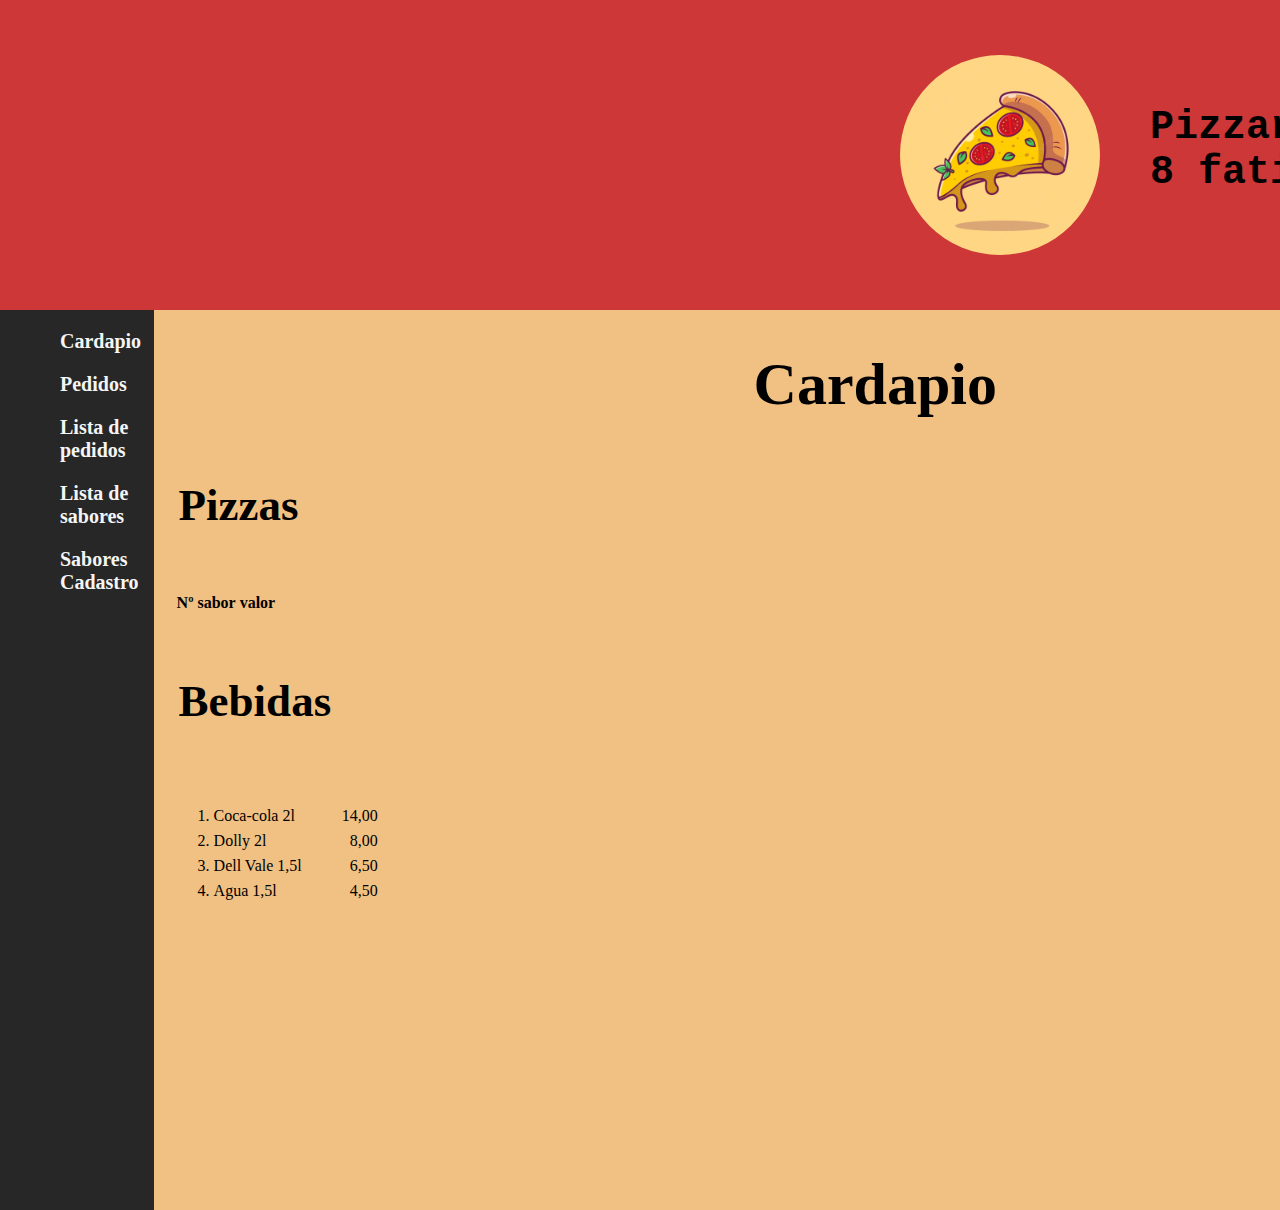
<file: index.HTML>
<!DOCTYPE html>
<html lang="en">
<head>
    <meta charset="UTF-8">
    <meta http-equiv="X-UA-Compatible" content="IE=edge">
    <meta name="viewport" content="width=device-width, initial-scale=1.0">
    <title>Pizzaria</title>
    <link rel="stylesheet" href="page-principal.css">
</head> 
<header>
    <nav id="topo">
        <img src="logo pizza" alt="pizzaria 8 fatias" id="logo"> 
        <h3 id="titulo-logo">Pizzaria 8 fatias</h3>
    </nav>
</header>
<body>
 <div id="corpo">
    <div id="menu">
      <ul id="lista">
        <li><a href="index.HTML">Cardapio</a></li> 
        <li><a href="pedidos.html">Pedidos</a> </li> 
        <li> <a href="lista-pedidos.html">Lista de pedidos</a></li>
        <li><a href="lista-de-sabores.html">Lista de sabores</a></li>
        <li><a href="lista-sabores-tabela.html">Sabores Cadastro</a></li>
      </ul>
    </div>
      <div id="cardapio">
        <h1 id="cabeca">Cardapio</h1>
        <h4>Pizzas</h4>
        <div class="catalogo">
          <div class="produtos">
            <table id="table">
              <thead>
                <tr id="colunas">
                  <th scope="col">Nº</th>
                  <th scope="col">sabor</th>
                  <th scope="col">valor</th>
                </tr>
              </thead>
              <tbody id="pizzas">
                
              </tbody>
            </table>
          </div>
        </div>
        <h4>Bebidas</h4>
        <div class="catalogo">
          <div class="produtos">
            <ol>
            <li>Coca-cola 2l</li>
              <li>Dolly 2l</li>
              <li>Dell Vale 1,5l</li>
              <li>Agua 1,5l</li>
            </ol>
          </div>       
          <div class="preco">
            <ul>
              <li>14,00</li>
              <li>8,00</li>
              <li>6,50</li>
              <li>4,50</li>
            </ul>
          </div>
        </div>
      </div>
  </div>    
</body>
<script src="page-principal.js"></script>
</html>
</file>
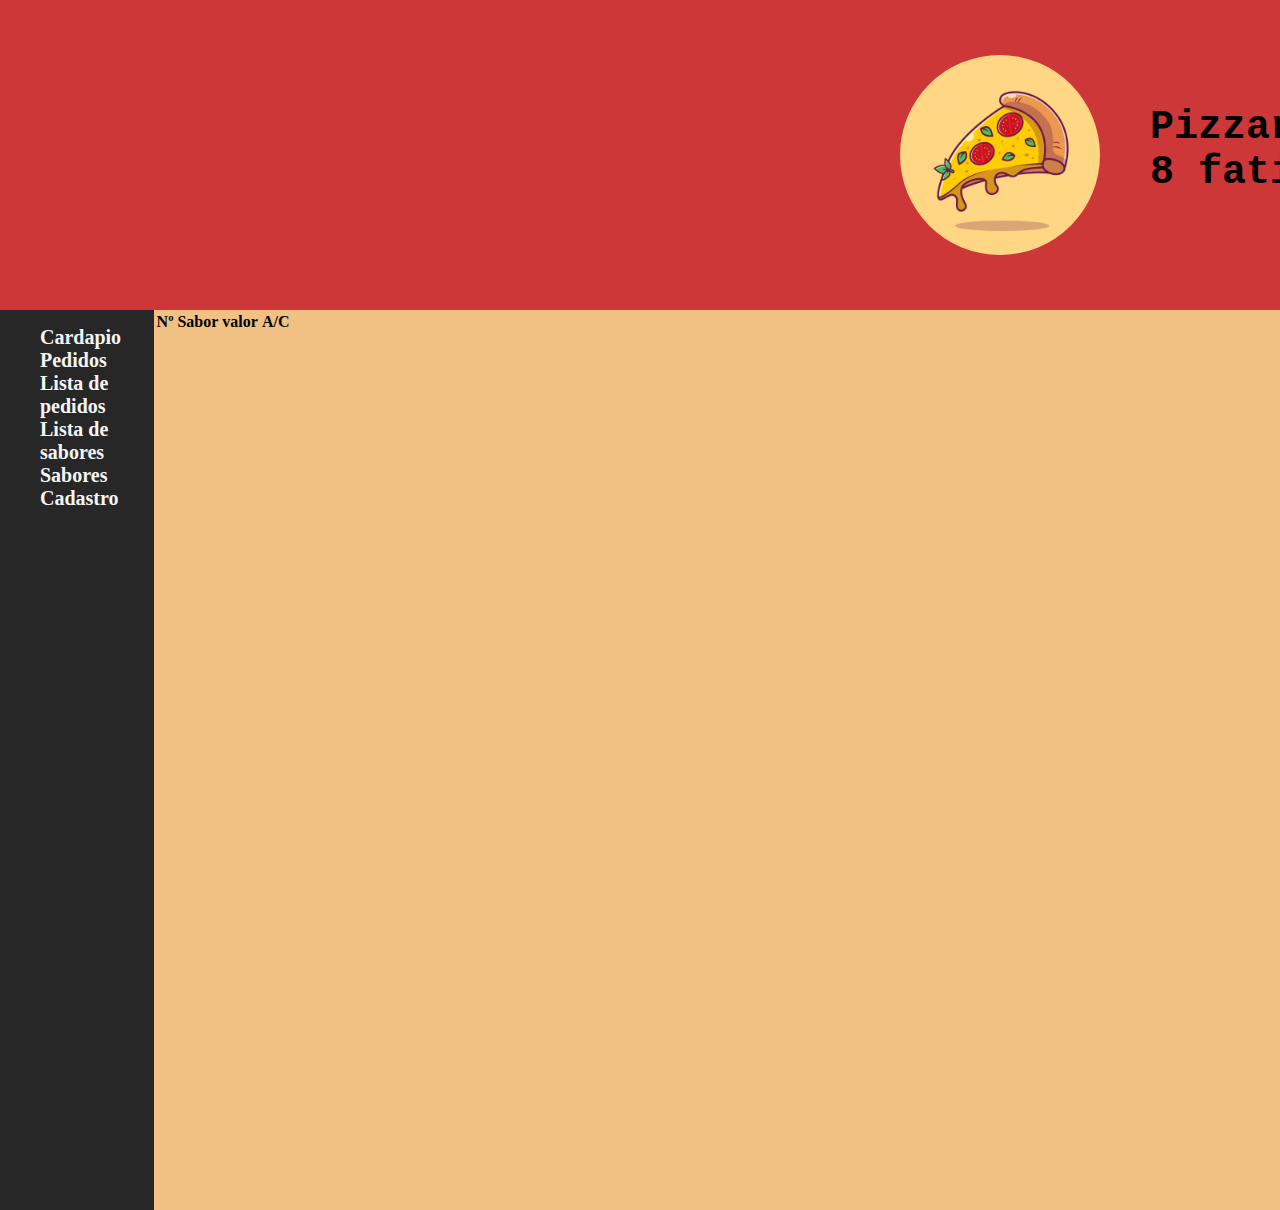
<file: lista-de-sabores.html>
<!DOCTYPE html>
<html lang="en">

<head>
    <meta charset="UTF-8">
    <meta http-equiv="X-UA-Compatible" content="IE=edge">
    <meta name="viewport" content="width=device-width, initial-scale=1.0">
    <link rel="stylesheet" href="lista-de-sabores.css">
    <title>sabores</title>
</head>

<body>
    <header>
        <nav id="topo">
            <img src="logo pizza" alt="pizzaria 8 fatias" id="logo">
            <h3 id="titulo-logo">Pizzaria 8 fatias</h3>
        </nav>
    </header>
    <div id="corpo">
        <div id="menu">
            <ul id="lista">
                <li><a href="index.HTML">Cardapio</a></li> 
                <li><a href="pedidos.html">Pedidos</a> </li> 
                <li> <a href="lista-pedidos.html">Lista de pedidos</a></li>
                <li><a href="lista-de-sabores.html">Lista de sabores</a></li>
                <li><a href="lista-sabores-tabela.html">Sabores Cadastro</a></li>
            </ul>
        </div>
        
        <div>
            <table>
                <thead>

                    <tr>
                        <th scope="col">Nº</th>
                        <th scope="col">Sabor</th>
                        <th scope="col">valor</th>
                        <th scope="col">A/C</th>
                    </tr>
                </thead>
                <tbody id="inserirTabela">

                </tbody>
            <!-- </table>
            <div id="tabela">
                <ul id="saboresPizza">
                    <li class="saboresNomes">Mussarela</li>
                    <li class="saboresNomes">Calabresa</li>
                    <li class="saboresNomes">Bauru</li>
                    <li class="saboresNomes">Portuguesa</li>
                    <li class="saboresNomes">Atum</li>
                    <li class="saboresNomes">Frango c/ Queijo</li>
                    <li class="saboresNomes">Toscana</li>
                    <li class="saboresNomes">Marguerita</li>
                    <li class="saboresNomes">Quatro Queijo</li>
                </ul>

                <ul id="valoresPizza">
                    <li>35,00</li>
                    <li>40,00</li>
                    <li>45,00</li>
                    <li>35,00</li>
                    <li>50,00</li>
                    <li>39,00</li>
                    <li>40,00</li>
                    <li>50,00</li>
                    <li>30,00</li>
                </ul>

            </div>
        </div> -->
        <script src="lista-de-sabores.js"></script>
</body>

</html>
</file>
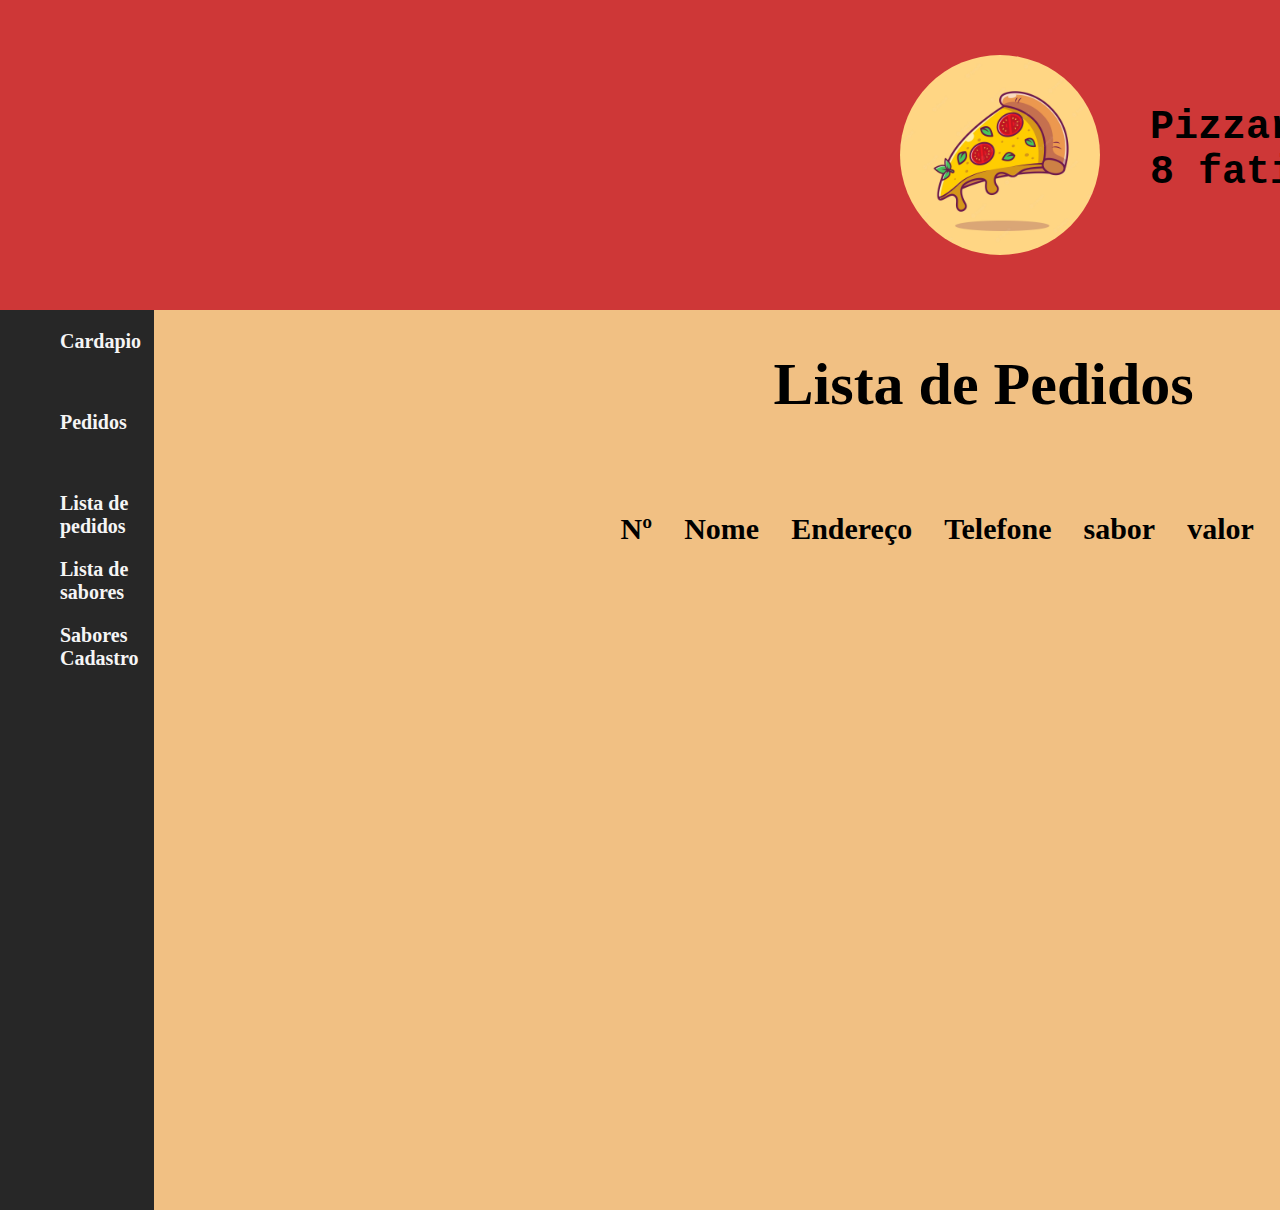
<file: lista-pedidos.html>
<!DOCTYPE html>
<html lang="en">
<head>
    <meta charset="UTF-8">
    <meta http-equiv="X-UA-Compatible" content="IE=edge">
    <meta name="viewport" content="width=device-width, initial-scale=1.0">
    <link rel="stylesheet" href="lista-pedidos.css">
    <title>Lista de pedidos</title>
</head>
<body>
  <header>
      <nav id="topo">
          <img src="logo pizza" alt="pizzaria 8 fatias" id="logo"> 
          <h3 id="titulo-logo">Pizzaria 8 fatias</h3>
      </nav>
  </header>
  <div id="corpo">
      <div id="menu">
          <ul id="lista">
            <li><a href="index.HTML">Cardapio</a></li> <br>
            <li><a href="pedidos.html">Pedidos</a> </li> <br>
            <li> <a href="lista-pedidos.html">Lista de pedidos</a></li>
            <li><a href="lista-de-sabores.html">Lista de sabores</a></li>
            <li><a href="lista-sabores-tabela.html">Sabores Cadastro</a></li>
          </ul>
      </div>
      <div id="listaDePedidos">
          <h1>Lista de Pedidos</h1>
            <br>
            <br>
        
          <table class="table">
            <thead>
              <tr id="colunas">
                <th scope="col">Nº</th>
                <th scope="col">Nome</th>
                <th scope="col">Endereço</th>
                <th scope="col">Telefone</th>
                <th scope="col">sabor</th>
                <th scope="col">valor</th>
                <th scope="col">Status</th>
                <th scope="col">Confirmação</th>
                <th scope="col">A/C </th>
              </tr>
            </thead>
            <tbody id="corpo1">
              
            </tbody>
          </table>
        </div>
  </div>       
  <script src="lista-pedidos.js"></script>

</body>
</html>
</file>
<file: page-principal.css>
body{
    margin:  0;
    box-sizing: border-box;
    background-color: rgb(241, 192, 131);
    
}
#topo {
    
    padding: 55px 100vh;
    background: rgb(206, 55, 55);
    display: flex;
    justify-content: space-around;
    max-width: 100vh;
   
}
#topo, h3 {
background: rgb(206, 55, 55);
}
#logo {
    width: 200px;
    height: 200px;
    border-radius: 100px;
}
#titulo-logo{
    font-size: 40px;
    font-weight: bold;
    margin: 50px  50px auto;
    font-family: 'Courier New', Courier, monospace;
    align-items: center;
}
#corpo {
    display: flex;
    
    
}
#menu {
    background: rgb(39, 39, 39);
    color:whitesmoke;
    height: 100vh;
    width: 12%;
   
}

#lista  li {
    background: rgb(39, 39, 39);
    list-style: none;
    font-weight: bold;
    font-size: 20px;
    margin: 20px;
       
}
#lista a{
    text-decoration: none;
    color: whitesmoke;
}
#lista a:hover{
    background-color: rgb(53, 53, 53);
    padding: 15px;
}
    
    

#cabeca{
   
    align-items: center;
    margin-left: 600px;
    font-size: 60px;
    font-weight: bold;
    
}

#cardapio h4{

    font-size: 45px;
    margin-left: 25px;
    
}
.catalogo{
    margin-left: 20px;
    display: flex;
}
.catalogo li{
line-height: 25px;
}
.preco li{
    list-style: none;
    text-align: right;
}
</file>
<file: lista-de-sabores.css>
body{
    margin:  0;
    box-sizing: border-box;
    background-color: rgb(241, 192, 131);
    
}
#topo {
    
    padding: 55px 100vh;
    background: rgb(206, 55, 55);
    display: flex;
    justify-content: space-around;
    max-width: 100vh;
   
}
#topo, h3 {
background: rgb(206, 55, 55);
}
#logo {
    width: 200px;
    height: 200px;
    border-radius: 100px;
}
#titulo-logo{
    font-size: 40px;
    font-weight: bold;
    margin: 50px  50px auto;
    font-family: 'Courier New', Courier, monospace;
    align-items: center;
}
#corpo {
    display: flex;
    
    
}
#menu {
    background: rgb(39, 39, 39);
    color:whitesmoke;
    height: 100vh;
    width: 12%;
    
   
}

#lista  li {
    background: rgb(39, 39, 39);
    list-style: none;
    font-weight: bold;
    font-size: 20px;
    
       
}
#lista a{
    text-decoration: none;
    color: whitesmoke;
}
#lista a:hover{
    background-color: rgb(53, 53, 53);
    padding: 15px;
}
#tabela {
    display: flex;
    
}
#valoresPizza {
    list-style: none;
}
</file>
<file: lista-pedidos.css>
body{
    margin:  0;
    box-sizing: border-box;
    background-color: rgb(241, 192, 131);
    
}
#topo {
    
    padding: 55px 100vh;
    background: rgb(206, 55, 55);
    display: flex;
    justify-content: space-around;
    max-width: 100vh;
   
}
#topo, h3 {
background: rgb(206, 55, 55);
}
#logo {
    width: 200px;
    height: 200px;
    border-radius: 100px;
}
#titulo-logo{
    font-size: 40px;
    font-weight: bold;
    margin: 50px  50px auto;
    font-family: 'Courier New', Courier, monospace;
    align-items: center;
}
#corpo {
    display: flex;
    
    
}
#menu {
    background: rgb(39, 39, 39);
    color:whitesmoke;
    height: 100vh;
    width: 12%;
    
   
}

#lista  li {
    background: rgb(39, 39, 39);
    list-style: none;
    font-weight: bold;
    font-size: 20px;
    margin: 20px;
    
       
}
#lista a{
    text-decoration: none;
    color: whitesmoke;
}
#lista a:hover{
    background-color: rgb(53, 53, 53);
    padding: 15px;
}


#listaDePedidos h1{
    font-size: 60px;
    margin-left: 620px;
   
}
#listaDePedidos .table{
    margin-left: 450px;
    font-size: 30px;
}

#colunas th{
    padding: 15px;
    
  
   
}

#corpo1 td {
    color: rgb(53, 53, 53);
    font-size: 25px;
}
</file>
